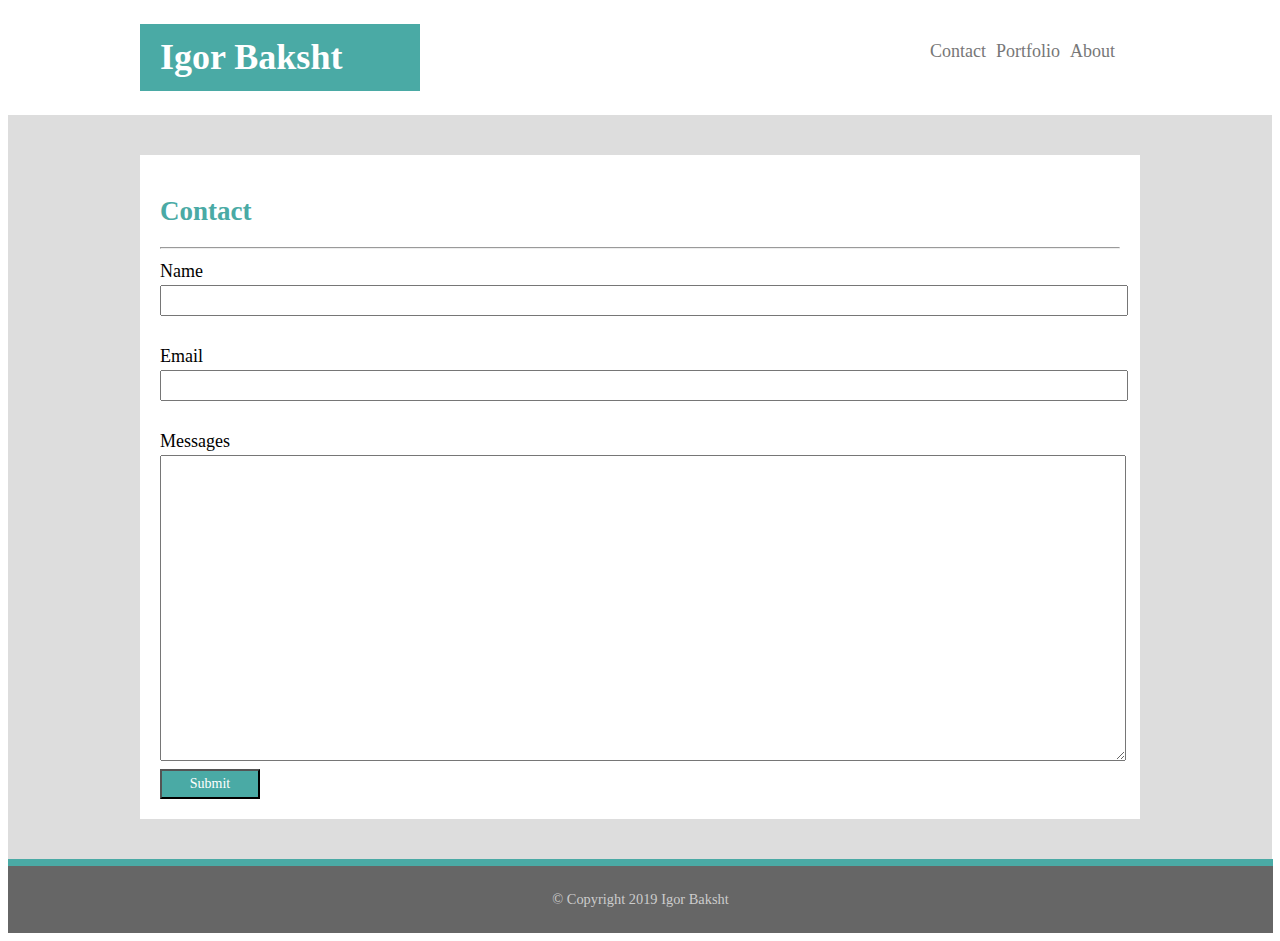
<file: contact.html>
<!Doctype html>
<html>
    <head>
        <link rel="stylesheet" type="text/css" href="assets/css/style.css">
    </head>
    <body>
        <div id="top">
            <h1>Igor Baksht</h1>
            <ul>
                    <li><a id="boxAbout" href="about.html">About</a></li>
                    <li><a id="boxPortfolio" href="portfolio.html">Portfolio</a></li>
                    <li><a id="boxContact" href="contact.html">Contact</a></li>
            </ul>
        </div>
        <div id="container">
        
            <div id="about-me">
                <h2 style="color: #4aaaa5;"> Contact</h2>
                <hr/>
                <form id="form">
                    Name 
                    <br>
                    <input class="box" type="text" name="Name">
                    <br>
                    <br>
                    Email
                    <br>
                    <input class="box1" type="text" email="Email">
                    <br>
                    <br>
                    Messages 
                    <br>
                    <textarea type="text" rows="10" cols="70" messages="Messages"></textarea>
                </form>
                <button class="btn" id="textSubmit">Submit</button>
            </br>
                        </div>
        </div>
        <footer>
            &copy; Copyright 2019 Igor Baksht
        </footer>
    </body>

</html>
</file>
<file: assets/css/style.css>
body {
    background-color:white;
    font-family:  "Georgia", "Times New Roman", Times, serif;
    font-size: 18px;
    line-height: 150%;
}


ul {
  list-style: none;
  position: absolute;
  top: 20px;
  left: 880px
}

li {
  float: right;
  padding-left: 10px;
} 

h1 {
    background: #4aaaa5;
    padding: 20px;
    color: white;
    width: 25%;
    margin-left: -20px;
  }

  button {
    background: #4aaaa5;
    height: 30px;
    width: 100px;
    color: white;
    font-family:  "Georgia", "Times New Roman", Times, serif;
    font-size: 14px;
  }

  a {
    text-decoration: none;
    color: #777777;
    font-family:  "Georgia", "Times New Roman", Times, serif;
    font-size: 18px;
  }

  input {
    width: 100%;
    height: 25px;
  }

  textarea {
    width: 100%;
    height: 300px;
  }

  #container {
    background: #dddddd;
    padding: 40px;
    
  }

  #top {
    width: 960px;
    margin: auto;
  }

  #about-me {
    background: white;
    width: 960px;
    margin: auto;
    padding: 20px;
  }
 
 


p {
    color: #777777;
    
}

#bio-image {
    float: left;
    padding-right: 20px;
  }

 
  .portfolio-item {
    display: inline-block;
    position: relative;
    width: 200px;
    height: 200px;
    transition: transform .2s ease-out;
    
  }

  .portfolio-item1 {
    display: inline-block;
    position: relative;
    left:400px;
    top: -909px;
    width: 200px;
    height: 200px;
    transition: transform .2s ease-out;
  }


  .portfolio-item2 {
    display: inline-block;
    position: relative;
    left:400px;
    top: -909px;
    width: 200px;
    height: 200px;
    transition: transform .2s ease-out;
  }
  
  

  h3{
    font-family: 'Georgia', Times, 'Times New Roman', serif;
  color: #4aaaa5;

  }

  .item-name {
    position: relative;
    top: -100px;
    text-align: center;
    background-color: #4aaaa5;
    padding: 1em;
    color: #ffffff;
    z-index: 1000;
  }







  footer {
    position: relative;
    left: 0;
    bottom: 0;
    width: 1225px;
    padding: 20px;
    text-align: center;
    font-size: 0.8em;
    color: #cccccc;
    background-color: #666666;
    border-top: 7px solid #4aaaa5;
  }
</file>
